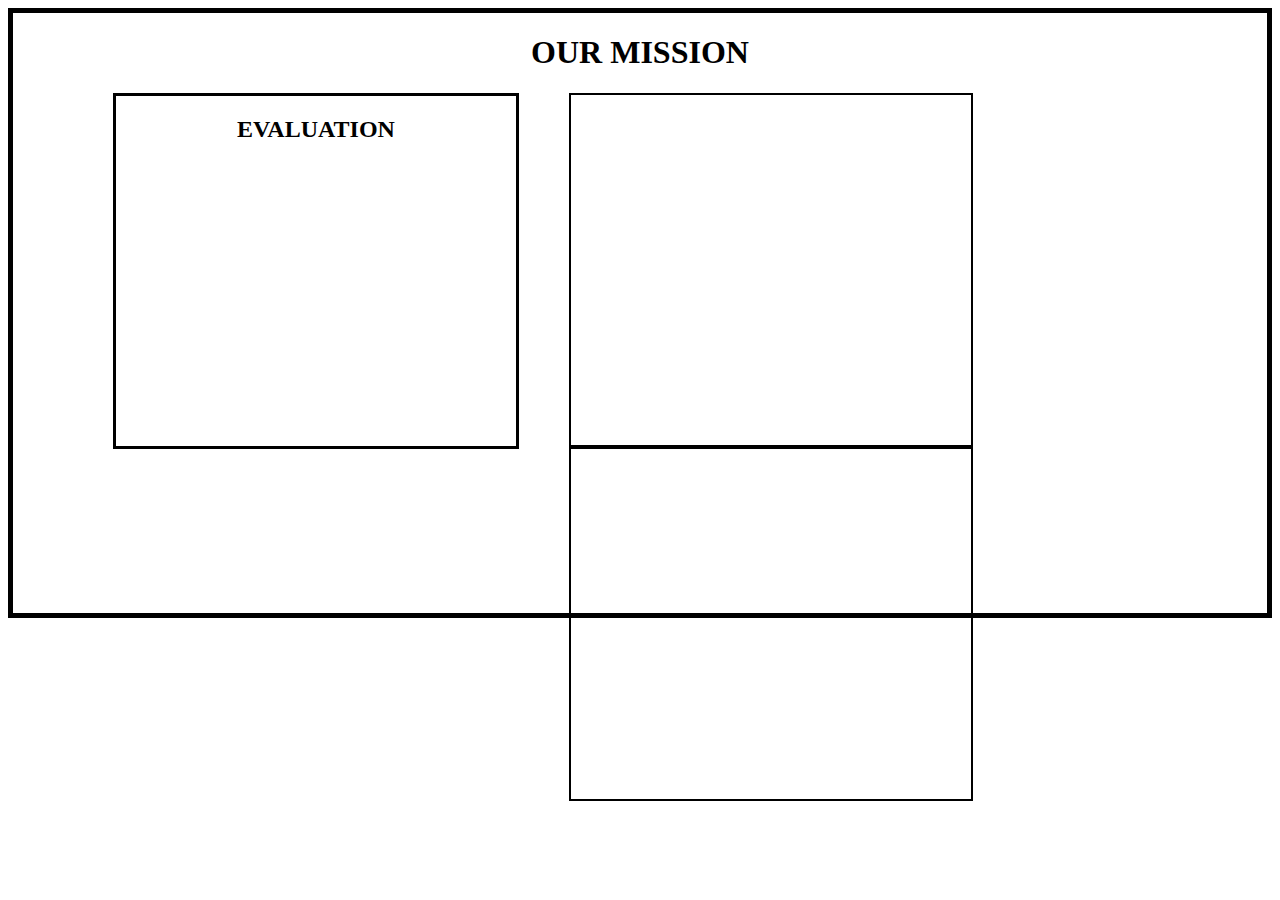
<file: Mission/index.html>
<!DOCTYPE html>
<html>
    <head>
        <title>Our MIssion</title>
        <style>
            .container{
                border:5px;
                border-style: solid;
                height:600px ;
            }
            #div1{
                height: 350px;
                width:400px;;
                border: :2px;
                border-style:solid;
                float:left;
                margin-left:100px;

        }
            #div2{
                height: 350px;
                width: 400px;
                border:2px;
                border-style: solid;
                float: left;
                margin-left:50px;
                
               
                

            }
            #div3{
                height: 350px;
                width: 400px;
                border:2px;
                border-style: solid;
                float: left;
                margin-left:50px;
                
                
                
            }
        
        </style>
    </head>
<body>
    <div class="container"  >
        <h1 style="text-align: center;">OUR  MISSION</h1>
            
        <div class="div" id="div1" >
            <h2 style="text-align:center;"> EVALUATION </h2>
            <p></p>

        </div>

        <div class="div" id="div2">
            <h2></h2>
            <p></p>
                
        </div>
                
        <div class="div" id="div3">
               <h2></h2>
               <p></p> 
        </div>
            
            
    </div>


    
</body>

</html>
</file>
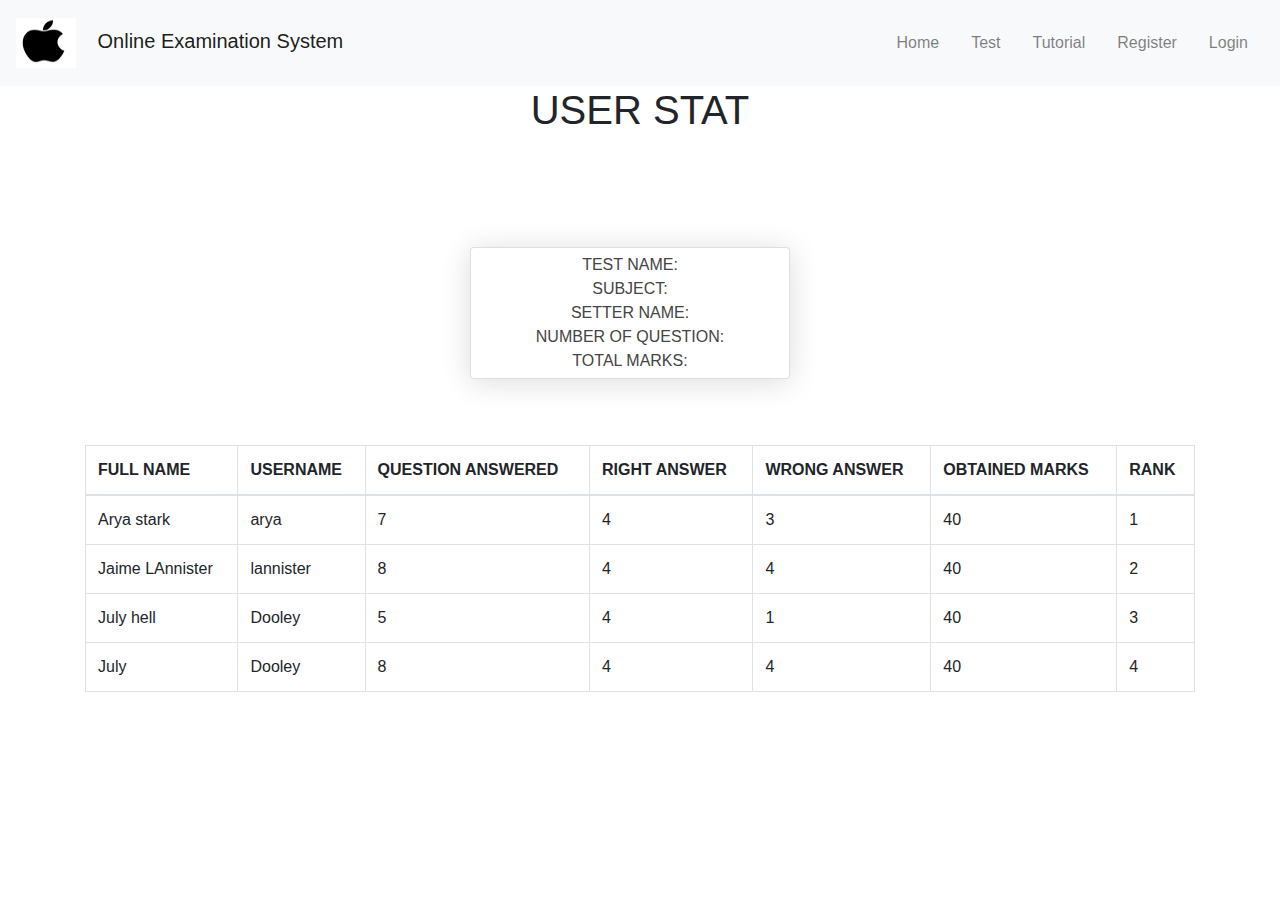
<file: usertable.html>
<!DOCTYPE html>
<html lang="en" dir="ltr">
  <head>
    <meta charset="utf-8">
    <meta name="viewport" content="width=device-width,intial-scale=1.0">
    <link rel="stylesheet" href="css/style.css">
    <link rel="stylesheet" href="https://stackpath.bootstrapcdn.com/bootstrap/4.3.1/css/bootstrap.min.css" integrity="sha384-ggOyR0iXCbMQv3Xipma34MD+dH/1fQ784/j6cY/iJTQUOhcWr7x9JvoRxT2MZw1T" crossorigin="anonymous">
    <script src="https://code.jquery.com/jquery-3.3.1.slim.min.js" integrity="sha384-q8i/X+965DzO0rT7abK41JStQIAqVgRVzpbzo5smXKp4YfRvH+8abtTE1Pi6jizo" crossorigin="anonymous"></script>
    <script src="https://cdnjs.cloudflare.com/ajax/libs/popper.js/1.14.7/umd/popper.min.js" integrity="sha384-UO2eT0CpHqdSJQ6hJty5KVphtPhzWj9WO1clHTMGa3JDZwrnQq4sF86dIHNDz0W1" crossorigin="anonymous"></script>
    <script src="https://stackpath.bootstrapcdn.com/bootstrap/4.3.1/js/bootstrap.min.js" integrity="sha384-JjSmVgyd0p3pXB1rRibZUAYoIIy6OrQ6VrjIEaFf/nJGzIxFDsf4x0xIM+B07jRM" crossorigin="anonymous"></script>
    <link rel="stylesheet" href="https://use.fontawesome.com/releases/v5.8.2/css/all.css" integrity="sha384-oS3vJWv+0UjzBfQzYUhtDYW+Pj2yciDJxpsK1OYPAYjqT085Qq/1cq5FLXAZQ7Ay" crossorigin="anonymous">
    
    <title>Selise Online Exam System </title>
  
  </head>
  <body>
      
      <nav class="navbar navbar-expand-lg navbar-light bg-light sticky-top">
          <div class="d-flex flex-grow-1">
              <a class="navbar-brand d-none d-lg-inline-block" href="#">
                  <img src="img/logo1.jpg" alt="logo" class="navbar-brand img-rounded" style="height:60px;width:60px">
                  Online Examination System

              </a>
              <a class="navbar-brand-two mx-auto d-lg-none d-inline-block" href="#">
                  <img src="img/logo1.jpg" alt="logo" class="navbar-brand img-rounded" style="height:60px;width:60px">
              </a>
              <div class="w-100 text-right">
                  <button class="navbar-toggler" type="button" data-toggle="collapse" data-target="#myNavbar">
                      <span class="navbar-toggler-icon"></span>
                  </button>
              </div>
          </div>
          <div class="collapse navbar-collapse flex-grow-1" id="myNavbar">
              <ul class="navbar-nav ml-auto flex-nowrap">
                  <li class="nav-item">
                      <a href="#" class="nav-link m-2 menu-item nav-active">Home</a>
                  </li>
                  <li class="nav-item">
                      <a href="#" class="nav-link m-2 menu-item">Test</a>
                  </li>
                  <li class="nav-item">
                      <a href="#" class="nav-link m-2 menu-item">Tutorial</a>
                  </li>
                  <li class="nav-item">
                      <a href="register.php" class="nav-link m-2 menu-item">Register</a>
                  </li>
                  <li class="nav-item">
                      <a href="#" class="nav-link m-2 menu-item">Login</a>
                  </li>
              </ul>
          </div>
      </nav>
      
      
      <div class="container" id="" >
        <h1 style="text-align: center;">USER STAT</h1>
        
        <div class="row" >
      
      <div class="col-4-lg" ml-3 style="padding-left:400px;padding-top: 30px;">
        <div class="card" style="width:20rem;padding:5px ">
            <div >
                <span>TEST NAME:</span><br>
                <span>SUBJECT:</span><br>
                <span>SETTER NAME:</span><br>
                <span>NUMBER OF QUESTION:</span><br>
                <span>TOTAL MARKS:</span>
                
            </div>
        
                

        </div>
    
    </div>

    </div>
    </div>
    </div>
    <div class="container" style="padding-top:50px; ">
        <h2></h2>
        <p></p>            
        <table class="table table-bordered">
          <thead>
            <tr>
              <th>FULL NAME</th>
              <th>USERNAME</th>
              <th>QUESTION ANSWERED</th>
              <th>RIGHT ANSWER</th>
              <th>WRONG ANSWER</th>
              <th>OBTAINED MARKS</th>
              <th>RANK</th>
            </tr>
          </thead>
          <tbody>
            <tr>
              <td>Arya stark</td>
              <td>arya</td>
              <td>7</td>
              <td>4</td>
              <td>3</td> 
              <td>40</td>
              <td>1</td>
            </tr>
            <tr>
              <td>Jaime LAnnister</td>
              <td>lannister</td>              
              <td>8</td>
              <td>4</td>
              <td>4</td> 
              <td>40</td>
              <td>2</td>
            </tr>
            <tr>
              <td>July hell</td>
              <td>Dooley</td>
              <td>5</td>
              <td>4</td>
              <td>1</td> 
              <td>40</td>
              <td>3</td>
            </tr>
            <tr>
                <td>July</td>
                <td>Dooley</td>
                <td>8</td>
                <td>4</td>
                <td>4</td> 
                <td>40</td>
                <td>4</td>
              </tr>
              
          </tbody>
        </table>
      </div>
</file>
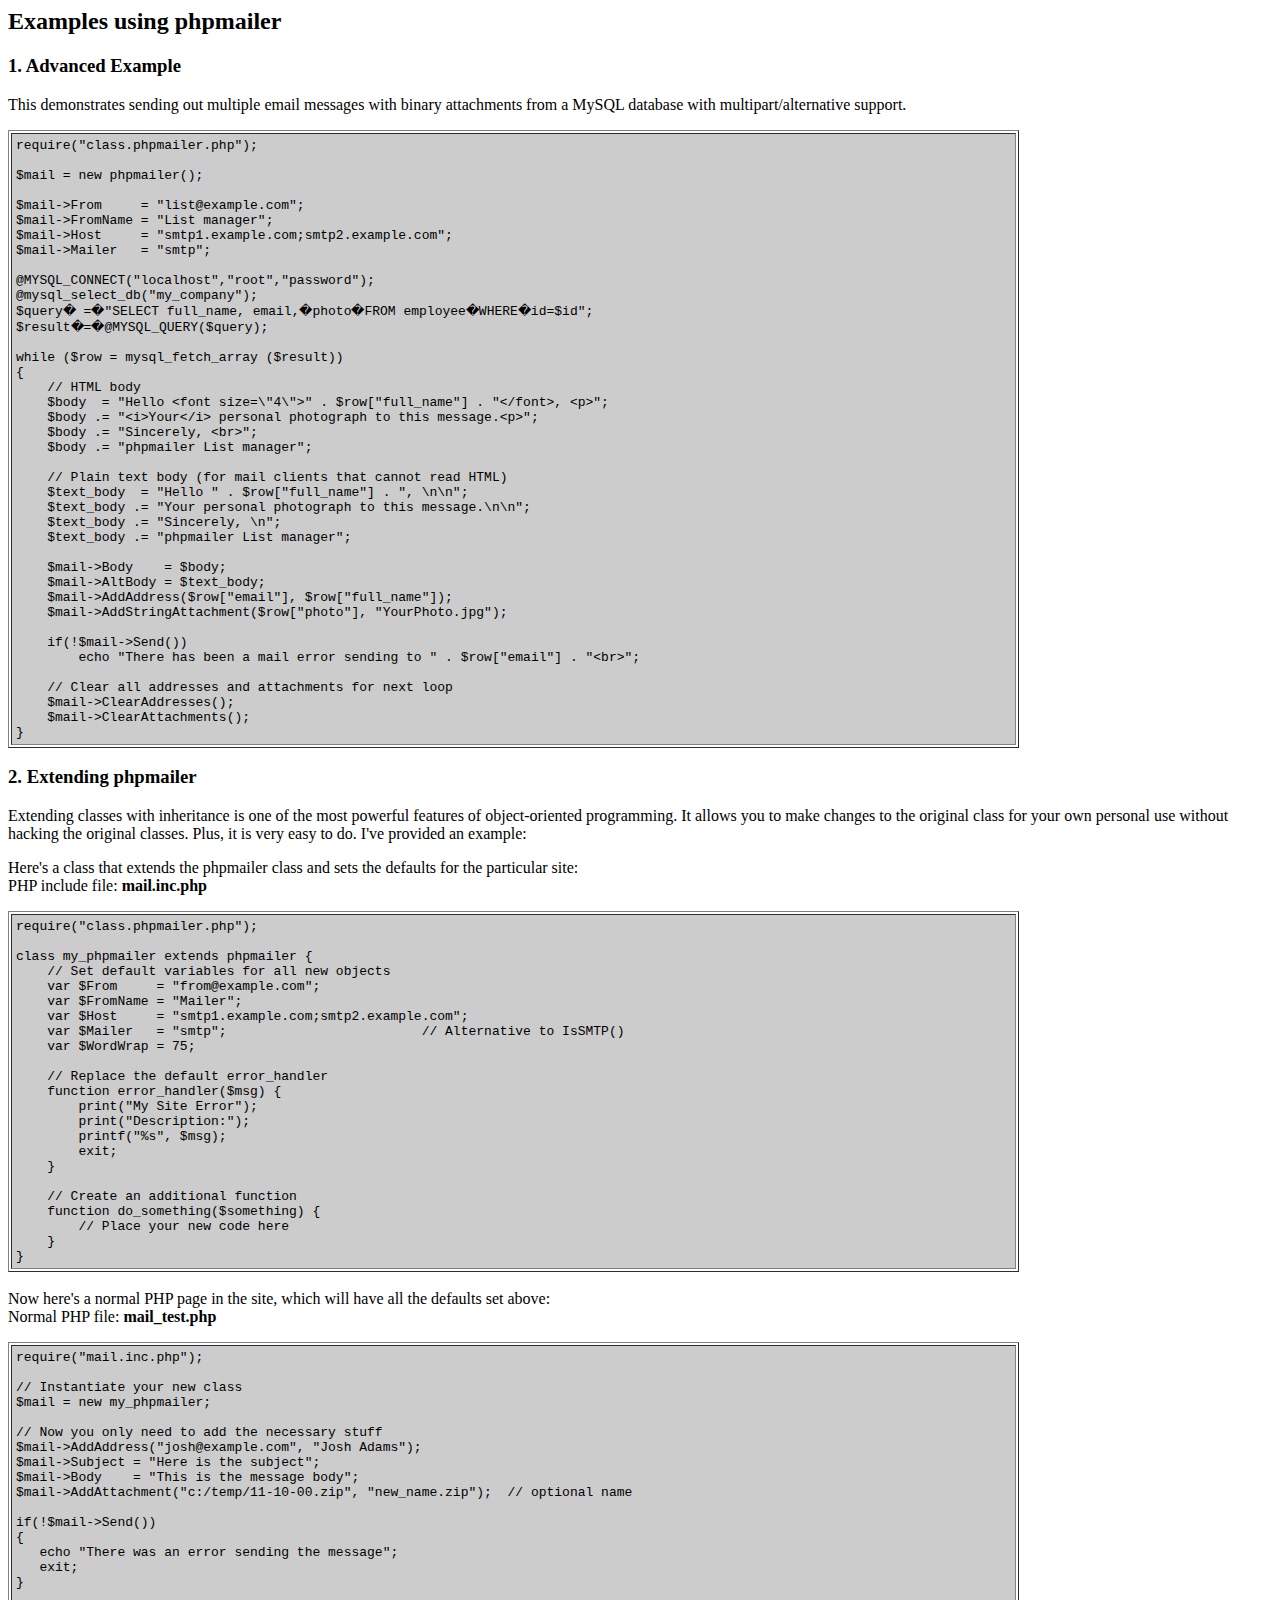
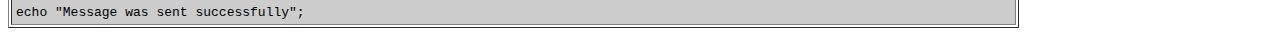
<file: PHPMailer/docs/extending.html>
<html>
<head>
<title>Examples using phpmailer</title>
</head>

<body bgcolor="#FFFFFF">

<h2>Examples using phpmailer</h2>

<h3>1. Advanced Example</h3>
<p>

This demonstrates sending out multiple email messages with binary attachments
from a MySQL database with multipart/alternative support.<p>
<table cellpadding="4" border="1" width="80%">
<tr>
<td bgcolor="#CCCCCC">
<pre>
require("class.phpmailer.php");

$mail = new phpmailer();

$mail->From     = "list@example.com";
$mail->FromName = "List manager";
$mail->Host     = "smtp1.example.com;smtp2.example.com";
$mail->Mailer   = "smtp";

@MYSQL_CONNECT("localhost","root","password");
@mysql_select_db("my_company");
$query� =�"SELECT full_name, email,�photo�FROM employee�WHERE�id=$id";
$result�=�@MYSQL_QUERY($query);

while ($row = mysql_fetch_array ($result))
{
    // HTML body
    $body  = "Hello &lt;font size=\"4\"&gt;" . $row["full_name"] . "&lt;/font&gt;, &lt;p&gt;";
    $body .= "&lt;i&gt;Your&lt;/i&gt; personal photograph to this message.&lt;p&gt;";
    $body .= "Sincerely, &lt;br&gt;";
    $body .= "phpmailer List manager";

    // Plain text body (for mail clients that cannot read HTML)
    $text_body  = "Hello " . $row["full_name"] . ", \n\n";
    $text_body .= "Your personal photograph to this message.\n\n";
    $text_body .= "Sincerely, \n";
    $text_body .= "phpmailer List manager";

    $mail->Body    = $body;
    $mail->AltBody = $text_body;
    $mail->AddAddress($row["email"], $row["full_name"]);
    $mail->AddStringAttachment($row["photo"], "YourPhoto.jpg");

    if(!$mail->Send())
        echo "There has been a mail error sending to " . $row["email"] . "&lt;br&gt;";

    // Clear all addresses and attachments for next loop
    $mail->ClearAddresses();
    $mail->ClearAttachments();
}
</pre>
</td>
</tr>
</table>
<p>

<h3>2. Extending phpmailer</h3>
<p>

Extending classes with inheritance is one of the most
powerful features of object-oriented
programming.  It allows you to make changes to the
original class for your
own personal use without hacking the original
classes.  Plus, it is very
easy to do. I've provided an example:

<p>
Here's a class that extends the phpmailer class and sets the defaults
for the particular site:<br>
PHP include file: <b>mail.inc.php</b>
<p>

<table cellpadding="4" border="1" width="80%">
<tr>
<td bgcolor="#CCCCCC">
<pre>
require("class.phpmailer.php");

class my_phpmailer extends phpmailer {
    // Set default variables for all new objects
    var $From     = "from@example.com";
    var $FromName = "Mailer";
    var $Host     = "smtp1.example.com;smtp2.example.com";
    var $Mailer   = "smtp";                         // Alternative to IsSMTP()
    var $WordWrap = 75;

    // Replace the default error_handler
    function error_handler($msg) {
        print("My Site Error");
        print("Description:");
        printf("%s", $msg);
        exit;
    }

    // Create an additional function
    function do_something($something) {
        // Place your new code here
    }
}
</td>
</tr>
</table>
<br>

Now here's a normal PHP page in the site, which will have all the defaults set
above:<br>
Normal PHP file: <b>mail_test.php</b>
<p>

<table cellpadding="4" border="1" width="80%">
<tr>
<td bgcolor="#CCCCCC">
<pre>
require("mail.inc.php");

// Instantiate your new class
$mail = new my_phpmailer;

// Now you only need to add the necessary stuff
$mail->AddAddress("josh@example.com", "Josh Adams");
$mail->Subject = "Here is the subject";
$mail->Body    = "This is the message body";
$mail->AddAttachment("c:/temp/11-10-00.zip", "new_name.zip");  // optional name

if(!$mail->Send())
{
   echo "There was an error sending the message";
   exit;
}

echo "Message was sent successfully";
</pre>
</td>
</tr>
</table>
</p>

</body>
</html>
</file>
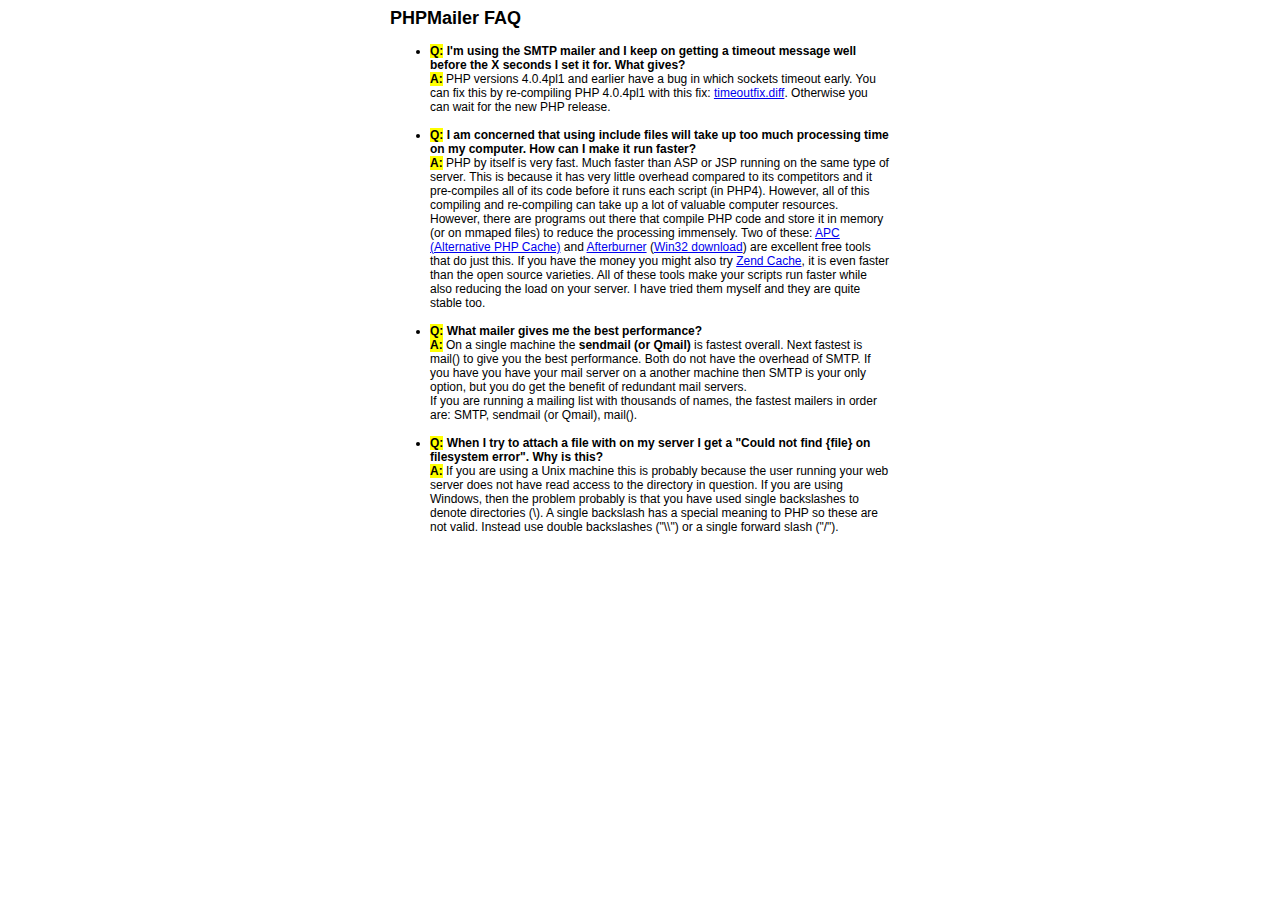
<file: PHPMailer/docs/faq.html>
﻿<html>
<head>
<title>PHPMailer FAQ</title>
<style>
body, p {
  font-family: Arial, Helvetica, sans-serif;
  font-size: 12px;
}
div.width {
  width: 500px;
  text-align: left;
}
</style>
</head>
<body bgcolor="#FFFFFF">
<center>
<div class="width">
<h2>PHPMailer FAQ</h2>
<ul>

  <li><b style="background-color: #FFFF00">Q:</b> <b>I&#039;m using the SMTP mailer and I keep on getting a timeout message
  well before the X seconds I set it for.  What gives?</b><br />
  <b style="background-color: #FFFF00">A:</b> PHP versions 4.0.4pl1 and earlier have a bug in which sockets timeout
  early.  You can fix this by re-compiling PHP 4.0.4pl1 with this fix:
  <a href="timeoutfix.diff">timeoutfix.diff</a>. Otherwise you can wait for the new PHP release.<br /><br /></li>

  <li><b style="background-color: #FFFF00">Q:</b> <b>I am concerned that using include files will take up too much
  processing time on my computer.  How can I make it run faster?</b><br />
  <b style="background-color: #FFFF00">A:</b>  PHP by itself is very fast.  Much faster than ASP or JSP running on
  the same type of server.  This is because it has very little overhead compared
  to its competitors and it pre-compiles all of
  its code before it runs each script (in PHP4).  However, all of
  this compiling and re-compiling can take up a lot of valuable
  computer resources.  However, there are programs out there that compile
  PHP code and store it in memory (or on mmaped files) to reduce the
  processing immensely.  Two of these: <a href="http://apc.communityconnect.com">APC
  (Alternative PHP Cache)</a> and <a href="http://bwcache.bware.it/index.htm">Afterburner</a>
  (<a href="http://www.mm4.de/php4win/mod_php4_win32/">Win32 download</a>)
  are excellent free tools that do just this.  If you have the money
  you might also try <a href="http://www.zend.com">Zend Cache</a>, it is
  even faster than the open source varieties.  All of these tools make your
  scripts run faster while also reducing the load on your server. I have tried
  them myself and they are quite stable too.<br /><br /></li>

  <li><b style="background-color: #FFFF00">Q:</b> <b>What mailer gives me the best performance?</b><br />
  <b style="background-color: #FFFF00">A:</b> On a single machine the <b>sendmail (or Qmail)</b> is fastest overall.
  Next fastest is mail() to give you the best performance. Both do not have the overhead of SMTP.
  If you have you have your mail server on a another machine then
  SMTP is your only option, but you do get the benefit of redundant mail servers.<br />
  If you are running a mailing list with thousands of names, the fastest mailers in order are: SMTP, sendmail (or Qmail), mail().<br /><br /></li>

  <li><b style="background-color: #FFFF00">Q:</b> <b>When I try to attach a file with on my server I get a
  "Could not find {file} on filesystem error".  Why is this?</b><br />
  <b style="background-color: #FFFF00">A:</b> If you are using a Unix machine this is probably because the user
  running your web server does not have read access to the directory in question.  If you are using Windows,
  then the problem probably is that you have used single backslashes to denote directories (\).
  A single backslash has a special meaning to PHP so these are not
  valid.  Instead use double backslashes ("\\") or a single forward
  slash ("/").<br /><br /></li>

</ul>

</div>
</center>

</body>
</html>
</file>
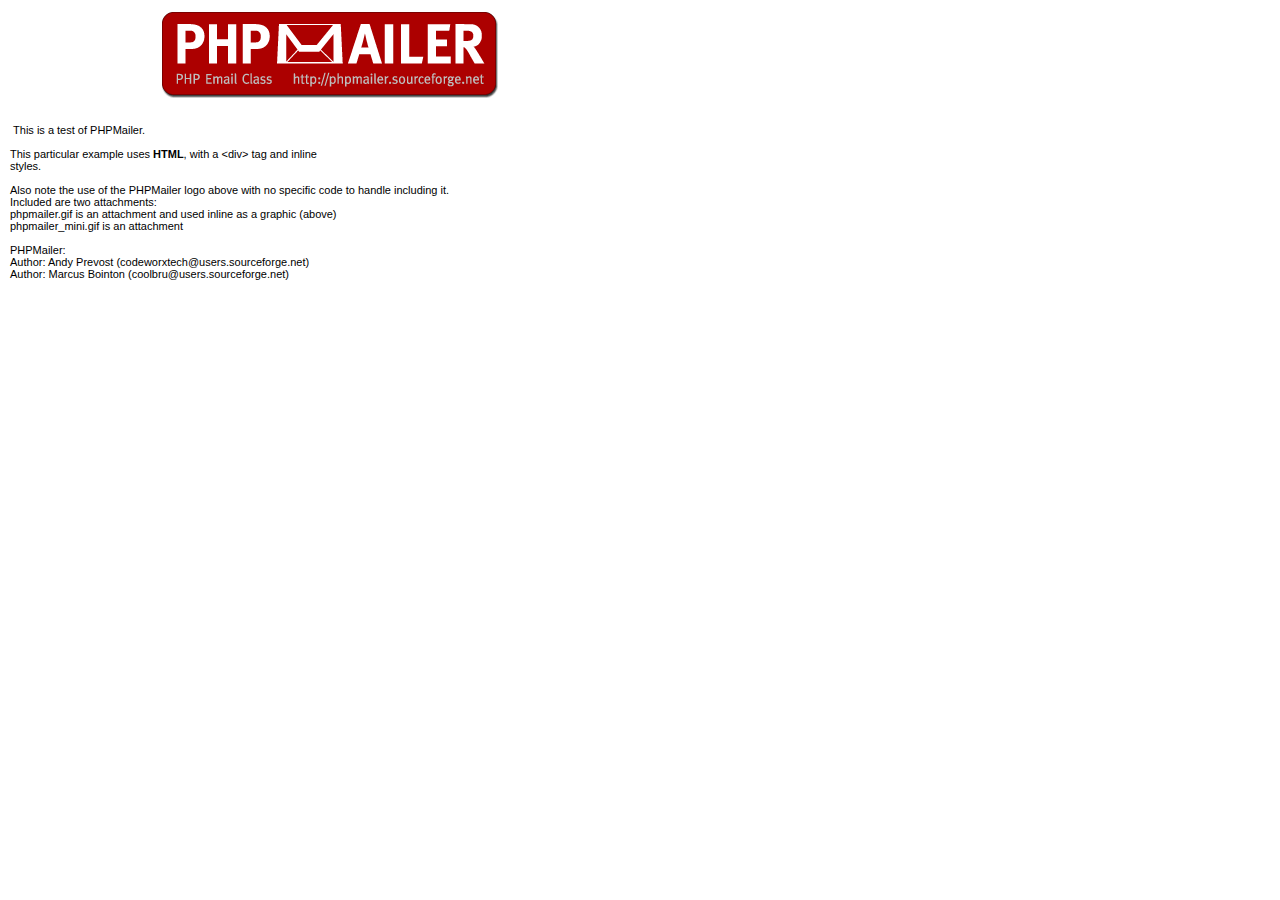
<file: PHPMailer/examples/contents.html>
<body style="margin: 10px;">
<div style="width: 640px; font-family: Arial, Helvetica, sans-serif; font-size: 11px;">
<div align="center"><img src="images/phpmailer.gif" style="height: 90px; width: 340px"></div><br>
<br>
&nbsp;This is a test of PHPMailer.<br>
<br>
This particular example uses <strong>HTML</strong>, with a &lt;div&gt; tag and inline<br>
styles.<br>
<br>
Also note the use of the PHPMailer logo above with no specific code to handle
including it.<br />
Included are two attachments:<br />
phpmailer.gif is an attachment and used inline as a graphic (above)<br />
phpmailer_mini.gif is an attachment<br />
<br />
PHPMailer:<br />
Author: Andy Prevost (codeworxtech@users.sourceforge.net)<br />
Author: Marcus Bointon (coolbru@users.sourceforge.net)<br />
</div>
</body>
</file>
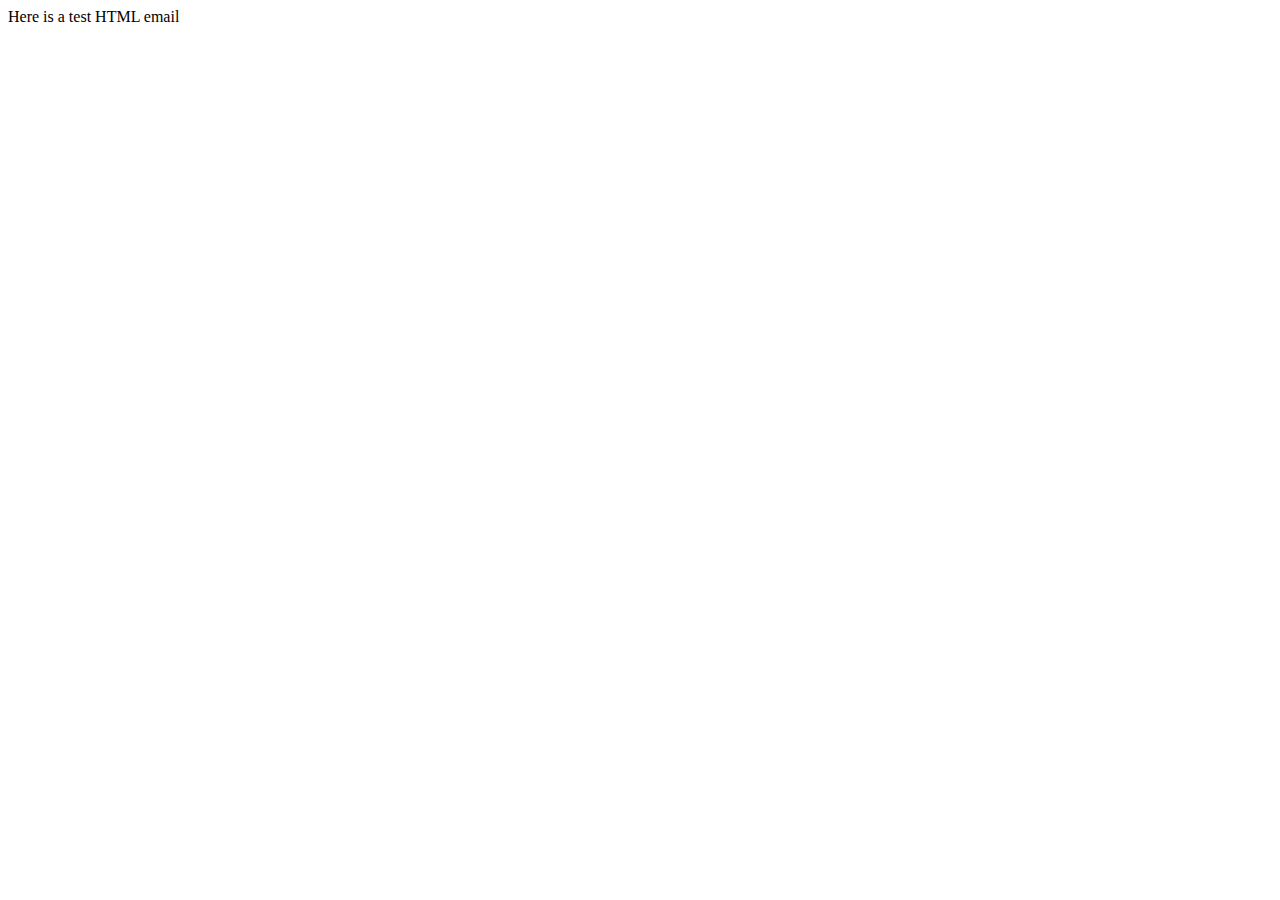
<file: PHPMailer/test/contents.html>
<!DOCTYPE HTML PUBLIC "-//W3C//DTD HTML 4.01 Transitional//EN">
<html>
  <head>
    <title>Email test</title>
    <meta http-equiv="Content-Type" content="text/html; charset=UTF-8">
  </head>
  <body>
	<p>Here is a test HTML email</p>
  </body>
</html>
</file>
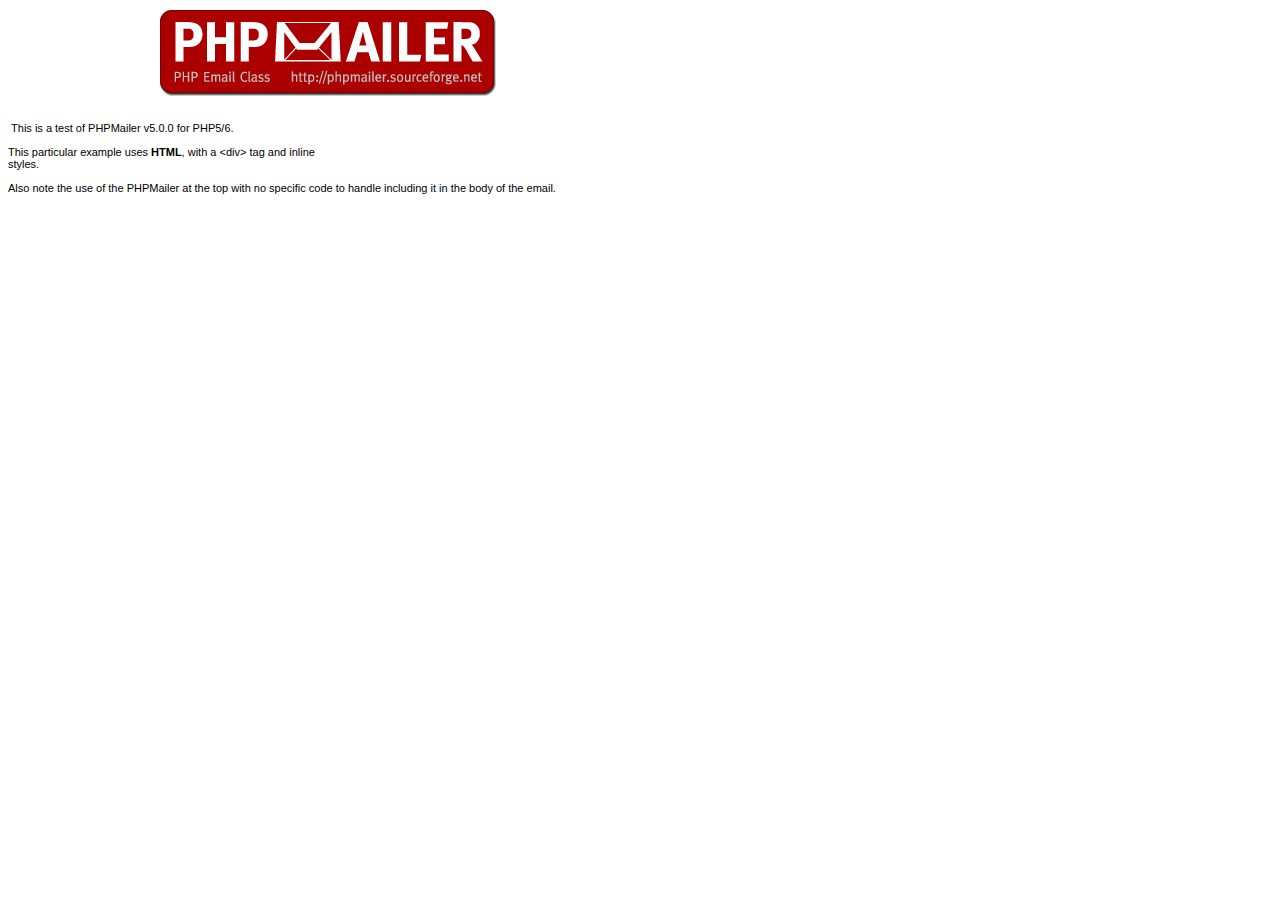
<file: PHPMailer/test_script/contents.html>
<body>
<div style="width: 640px; font-family: Arial, Helvetica, sans-serif; font-size: 11px;">
<div align="center"><img src="images/phpmailer.gif" style="height: 90px; width: 340px"></div><br />
<br />
&nbsp;This is a test of PHPMailer v5.0.0 for PHP5/6.<br />
<br />
This particular example uses <strong>HTML</strong>, with a &lt;div&gt; tag and inline<br />
styles.<br />
<br />
Also note the use of the PHPMailer at the top with no specific code to handle
including it in the body of the email.</div>


</body>
</file>
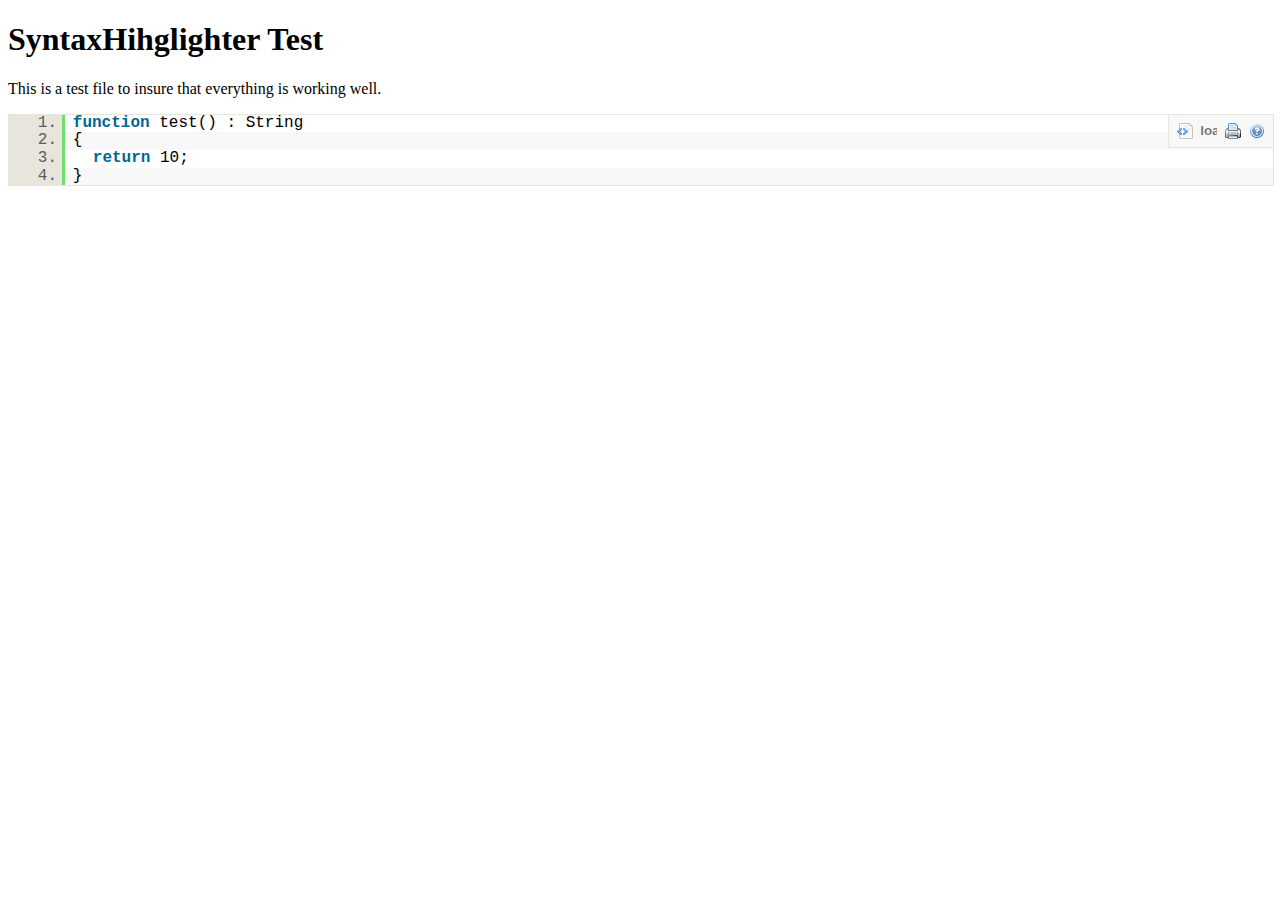
<file: PHPMailer/test_script/test.html>
<!DOCTYPE html PUBLIC "-//W3C//DTD XHTML 1.0 Strict//EN" "http://www.w3.org/TR/xhtml1/DTD/xhtml1-strict.dtd">
<html xmlns="http://www.w3.org/1999/xhtml" xml:lang="en" lang="en">
<head>
  <meta http-equiv="Content-Type" content="text/html; charset=UTF-8" />
  <title>SyntaxHighlighter Build Test Page</title>
  <script type="text/javascript" src="scripts/shCore.js"></script>
  <!--
  <script type="text/javascript" src="scripts/shBrushBash.js"></script>
  <script type="text/javascript" src="scripts/shBrushCpp.js"></script>
  <script type="text/javascript" src="scripts/shBrushCSharp.js"></script>
  <script type="text/javascript" src="scripts/shBrushCss.js"></script>
  <script type="text/javascript" src="scripts/shBrushDelphi.js"></script>
  <script type="text/javascript" src="scripts/shBrushDiff.js"></script>
  <script type="text/javascript" src="scripts/shBrushGroovy.js"></script>
  <script type="text/javascript" src="scripts/shBrushJava.js"></script>
  <script type="text/javascript" src="scripts/shBrushJScript.js"></script>
  -->
  <script type="text/javascript" src="scripts/shBrushPhp.js"></script>
  <!--
  <script type="text/javascript" src="scripts/shBrushPlain.js"></script>
  <script type="text/javascript" src="scripts/shBrushPython.js"></script>
  <script type="text/javascript" src="scripts/shBrushRuby.js"></script>
  <script type="text/javascript" src="scripts/shBrushScala.js"></script>
  <script type="text/javascript" src="scripts/shBrushSql.js"></script>
  <script type="text/javascript" src="scripts/shBrushVb.js"></script>
  <script type="text/javascript" src="scripts/shBrushXml.js"></script>
  -->
  <link type="text/css" rel="stylesheet" href="styles/shCore.css"/>
  <link type="text/css" rel="stylesheet" href="styles/shThemeDefault.css"/>
  <script type="text/javascript">
    SyntaxHighlighter.config.clipboardSwf = 'scripts/clipboard.swf';
    SyntaxHighlighter.all();
  </script>
</head>

<body >
<h1>SyntaxHihglighter Test</h1>
<p>This is a test file to insure that everything is working well.</p>

<pre class="brush: php;">
function test() : String
{
  return 10;
}
</pre>
</html>
</file>
<file: css/style.css>
.form-container{
    margin: auto;
    background: #fff;
    width: 400px;
    padding: 30px;
    box-shadow: 10px 10px 10px 10px #202123;
    border-radius: 10px;
    margin-top:20px;
    margin-bottom: 30px;
}



.navbar-nav .nav-item .nav-link {
    color: rgb(160, 151, 151);
}
.navbar-nav .nav-item.active .nav-link,
.navbar-nav .nav-item:hover .nav-link {
    color: rgb(119, 46, 223);
}



*{
    box-sizing: border-box;
}

body {
    font-family: "Raleway";
}

.card {
    width: 1000px;
    margin: 75px auto 0;
    background-color: #fff;
    box-shadow: 0 3px 30px rgba(0, 0, 0, .14);
    color: #444;
    text-align: center;
    font-size: 16px;
}

.card .card-header {
    position: relative;
    height: 48px;
}

.card .card-header .profile-img {
    width: 150px;
    height: 150px;
    border-radius: 1000px;
    position: absolute;
    left: 50%;
    transform: translate(-50%, -50%);
    border: 6px solid #fff;
    box-shadow: 0 0 20px rgba(0, 0, 0, .2);
}

.card .card-body {
    padding: 10px 40px;
}

.card .card-body .full-name {
    font-size: 20px;
    font-weight: 600;
    text-transform: uppercase;
    margin: 10px 0 0;
}

.card .card-body .username {
    font-size: 13px;
    color: #777;
    margin: 5px 0 0;
}

.card .card-body .city {
    font-weight: 500;
    margin: 10px 0 0;
}

.card .card-body .desc {
    line-height: 24px;
}

.card .social-icon {
    font-size: 18px;
    margin: 0 7px;
}

.card .social-icon.facebook {
    color: #3b5999;
}

.card .social-icon.twitter {
    color: #55acee;
}

.card .social-icon.tumblr {
    color: #34465d;
}

.card .social-icon.youtube {
    color: #cd201f;
}

.card .social-icon.linkedin {
    color: #0077b5;
}

.card .social-icon.google-plus {
    color: #dd4b39;
}

.card .card-footer {
    display: table;
    width: 100%;
    border-top: 1px solid #e6e6e6;
}

.card .card-footer .col {
    display: table-cell;
    padding: 5px 10px;
    font-size: 15px;
}

.card .card-footer .count {
    font-size: 18px;
    font-weight: 600;
}

.vr {
    border-right: 1px solid #e6e6e6;
}

@media screen and (max-width: 575px) {
    .card {
        width: 96%;
    }

    .card .card-body {
        padding: 10px 20px;
    }

    .card .card-footer .col {
        padding: 0 10px;
    }

    .card .card-footer .count {
        display: block;
        margin-bottom: 5px;
    }
}
</file>
<file: PHPMailer/test_script/styles/shCore.css>
/**
 * SyntaxHighlighter
 * http://alexgorbatchev.com/
 *
 * SyntaxHighlighter is donationware. If you are using it, please donate.
 * http://alexgorbatchev.com/wiki/SyntaxHighlighter:Donate
 *
 * @version
 * 2.0.296 (March 01 2009)
 * 
 * @copyright
 * Copyright (C) 2004-2009 Alex Gorbatchev.
 *
 * @license
 * This file is part of SyntaxHighlighter.
 * 
 * SyntaxHighlighter is free software: you can redistribute it and/or modify
 * it under the terms of the GNU General Public License as published by
 * the Free Software Foundation, either version 3 of the License, or
 * (at your option) any later version.
 * 
 * SyntaxHighlighter is distributed in the hope that it will be useful,
 * but WITHOUT ANY WARRANTY; without even the implied warranty of
 * MERCHANTABILITY or FITNESS FOR A PARTICULAR PURPOSE.  See the
 * GNU General Public License for more details.
 * 
 * You should have received a copy of the GNU General Public License
 * along with SyntaxHighlighter.  If not, see <http://www.gnu.org/licenses/>.
 */
.syntaxhighlighter,
.syntaxhighlighter div,
.syntaxhighlighter code,
.syntaxhighlighter span
{
	margin: 0 !important;
	padding: 0 !important;
	border: 0 !important;
	outline: 0 !important;
	background: none !important;
	text-align: left !important;
	float: none !important;
	vertical-align: baseline !important;
	position: static !important;
	left: auto !important;
	top: auto !important;
	right: auto !important;
	bottom: auto !important;
	height: auto !important;
	width: auto !important;
	line-height: 1.1em !important;
	font-family: "Consolas", "Monaco", "Bitstream Vera Sans Mono", "Courier New", Courier, monospace !important;
	font-weight: normal !important;
	font-style: normal !important;
	font-size: 1em !important;
}

.syntaxhighlighter
{
	width: 100% !important;
	margin: 1em 0 1em 0 !important;
	padding: 1px !important; /* adds a little border on top and bottom */
	position: relative !important;
}

.syntaxhighlighter .bold {
	font-weight: bold !important;
}

.syntaxhighlighter .italic {
	font-style: italic !important;
}

.syntaxhighlighter .line .number
{
	float: left !important; 
	width: 3em !important; 
	padding-right: .3em !important;
	text-align: right !important;
	display: block !important;
}

/* Disable numbers when no gutter option is set */
.syntaxhighlighter.nogutter .line .number
{
	display: none !important;
}

.syntaxhighlighter .line .content
{
	margin-left: 3.3em !important; 
	padding-left: .5em !important;
	display: block !important;
}

.syntaxhighlighter .line .content .block
{
	display: block !important;
	padding-left: 1.5em !important;
	text-indent: -1.5em !important;
}

.syntaxhighlighter .line .content .spaces
{
	display: none !important;
}

/* Disable border and margin on the lines when no gutter option is set */
.syntaxhighlighter.nogutter .line .content
{
	margin-left: 0 !important; 
	border-left: none !important;
}

.syntaxhighlighter .bar
{
}

.syntaxhighlighter.collapsed .bar
{

}

.syntaxhighlighter.nogutter .ruler
{
	margin-left: 0 !important;
	padding-left: 0 !important;
}

.syntaxhighlighter .ruler
{
	padding: 0 0 .5em .5em !important;
	margin-left: 3.3em !important;
	overflow: hidden !important;
}

/* Adjust some properties when collapsed */

.syntaxhighlighter.collapsed .lines,
.syntaxhighlighter.collapsed .ruler
{
	display: none !important;
}

/* Styles for the toolbar */

.syntaxhighlighter .toolbar
{
	position: absolute !important;
	right: 0px !important;
	top: 0px !important;
	font-size: 1px !important;
	padding: 8px 8px 8px 0 !important; /* in px because images don't scale with ems */
}

.syntaxhighlighter.collapsed .toolbar
{
	font-size: 80% !important;
	padding: .2em 0 .5em .5em !important;
	position: static !important;
}

.syntaxhighlighter .toolbar a.item,
.syntaxhighlighter .toolbar .item
{
	display: block !important;
	float: left !important;
	margin-left: 8px !important;
	background-repeat: no-repeat !important;
	overflow: hidden !important;
	text-indent: -5000px !important;
}

.syntaxhighlighter.collapsed .toolbar .item
{
	display: none !important;
}

.syntaxhighlighter.collapsed .toolbar .item.expandSource
{
	background-image: url(magnifier.png) !important;
	display: inline !important;
	text-indent: 0 !important;
	width: auto !important;
	float: none !important;
	height: 16px !important;
	padding-left: 20px !important;
}

.syntaxhighlighter .toolbar .item.viewSource
{
	background-image: url(page_white_code.png) !important;
}

.syntaxhighlighter .toolbar .item.printSource
{
	background-image: url(printer.png) !important;
}

.syntaxhighlighter .toolbar .item.copyToClipboard
{
	text-indent: 0 !important;
	background: none !important;
	overflow: visible !important;
}

.syntaxhighlighter .toolbar .item.about
{
	background-image: url(help.png) !important;
}

/** 
 * Print view.
 * Colors are based on the default theme without background.
 */

.syntaxhighlighter.printing,
.syntaxhighlighter.printing .line.alt1 .content,
.syntaxhighlighter.printing .line.alt2 .content,
.syntaxhighlighter.printing .line.highlighted .number,
.syntaxhighlighter.printing .line.highlighted.alt1 .content,
.syntaxhighlighter.printing .line.highlighted.alt2 .content,
.syntaxhighlighter.printing .line .content .block
{
	background: none !important;
}

/* Gutter line numbers */
.syntaxhighlighter.printing .line .number
{
	color: #bbb !important;
}

/* Add border to the lines */
.syntaxhighlighter.printing .line .content
{
	color: #000 !important;
}

/* Toolbar when visible */
.syntaxhighlighter.printing .toolbar,
.syntaxhighlighter.printing .ruler
{
	display: none !important;
}

.syntaxhighlighter.printing a
{
	text-decoration: none !important;
}

.syntaxhighlighter.printing .plain,
.syntaxhighlighter.printing .plain a
{ 
	color: #000 !important;
}

.syntaxhighlighter.printing .comments,
.syntaxhighlighter.printing .comments a
{ 
	color: #008200 !important;
}

.syntaxhighlighter.printing .string,
.syntaxhighlighter.printing .string a
{
	color: blue !important; 
}

.syntaxhighlighter.printing .keyword
{ 
	color: #069 !important; 
	font-weight: bold !important; 
}

.syntaxhighlighter.printing .preprocessor 
{ 
	color: gray !important; 
}

.syntaxhighlighter.printing .variable 
{ 
	color: #a70 !important; 
}

.syntaxhighlighter.printing .value
{ 
	color: #090 !important; 
}

.syntaxhighlighter.printing .functions
{ 
	color: #ff1493 !important; 
}

.syntaxhighlighter.printing .constants
{ 
	color: #0066CC !important; 
}

.syntaxhighlighter.printing .script
{
	font-weight: bold !important;
}

.syntaxhighlighter.printing .color1,
.syntaxhighlighter.printing .color1 a
{ 
	color: #808080 !important; 
}

.syntaxhighlighter.printing .color2,
.syntaxhighlighter.printing .color2 a
{ 
	color: #ff1493 !important; 
}

.syntaxhighlighter.printing .color3,
.syntaxhighlighter.printing .color3 a
{ 
	color: red !important; 
}
</file>
<file: PHPMailer/test_script/styles/shThemeDefault.css>
/**
 * SyntaxHighlighter
 * http://alexgorbatchev.com/
 *
 * SyntaxHighlighter is donationware. If you are using it, please donate.
 * http://alexgorbatchev.com/wiki/SyntaxHighlighter:Donate
 *
 * @version
 * 2.0.296 (March 01 2009)
 * 
 * @copyright
 * Copyright (C) 2004-2009 Alex Gorbatchev.
 *
 * @license
 * This file is part of SyntaxHighlighter.
 * 
 * SyntaxHighlighter is free software: you can redistribute it and/or modify
 * it under the terms of the GNU General Public License as published by
 * the Free Software Foundation, either version 3 of the License, or
 * (at your option) any later version.
 * 
 * SyntaxHighlighter is distributed in the hope that it will be useful,
 * but WITHOUT ANY WARRANTY; without even the implied warranty of
 * MERCHANTABILITY or FITNESS FOR A PARTICULAR PURPOSE.  See the
 * GNU General Public License for more details.
 * 
 * You should have received a copy of the GNU General Public License
 * along with SyntaxHighlighter.  If not, see <http://www.gnu.org/licenses/>.
 */
/************************************
 * Default Syntax Highlighter theme.
 * 
 * Interface elements.
 ************************************/

.syntaxhighlighter
{
	background-color: #E7E5DC !important;
}

/* Highlighed line number */
.syntaxhighlighter .line.highlighted .number
{
	background-color: #6CE26C !important;
	color: black !important;
}

/* Highlighed line */
.syntaxhighlighter .line.highlighted.alt1 .content,
.syntaxhighlighter .line.highlighted.alt2 .content
{
	background-color: #6CE26C !important;
}

/* Gutter line numbers */
.syntaxhighlighter .line .number
{
	color: #5C5C5C !important;
}

/* Add border to the lines */
.syntaxhighlighter .line .content
{
	border-left: 3px solid #6CE26C !important;
	color: #000 !important;
}

.syntaxhighlighter.printing .line .content 
{
	border: 0 !important;
}

/* First line */
.syntaxhighlighter .line.alt1 .content
{
	background-color: #fff !important;
}

/* Second line */
.syntaxhighlighter .line.alt2 .content
{
	background-color: #F8F8F8 !important;
}

.syntaxhighlighter .line .content .block
{
	background: url(wrapping.png) 0 1.1em no-repeat !important;
}

.syntaxhighlighter .ruler
{
	color: silver !important;
	background-color: #F8F8F8 !important;
	border-left: 3px solid #6CE26C !important;
}

.syntaxhighlighter.nogutter .ruler
{
	border: 0 !important;
}

.syntaxhighlighter .toolbar
{
	background-color: #F8F8F8 !important;
	border: #E7E5DC solid 1px !important;
}

.syntaxhighlighter .toolbar a
{
	color: #a0a0a0 !important;
}

.syntaxhighlighter .toolbar a:hover
{
	color: red !important;
}

/************************************
 * Actual syntax highlighter colors.
 ************************************/
.syntaxhighlighter .plain,
.syntaxhighlighter .plain a
{ 
	color: #000 !important;
}

.syntaxhighlighter .comments,
.syntaxhighlighter .comments a
{ 
	color: #008200 !important;
}

.syntaxhighlighter .string,
.syntaxhighlighter .string a
{
	color: blue !important; 
}

.syntaxhighlighter .keyword
{ 
	color: #069 !important; 
	font-weight: bold !important; 
}

.syntaxhighlighter .preprocessor 
{ 
	color: gray !important; 
}

.syntaxhighlighter .variable 
{ 
	color: #a70 !important; 
}

.syntaxhighlighter .value
{ 
	color: #090 !important; 
}

.syntaxhighlighter .functions
{ 
	color: #ff1493 !important; 
}

.syntaxhighlighter .constants
{ 
	color: #0066CC !important; 
}

.syntaxhighlighter .script
{ 
	background-color: yellow !important;
}

.syntaxhighlighter .color1,
.syntaxhighlighter .color1 a
{ 
	color: #808080 !important; 
}

.syntaxhighlighter .color2,
.syntaxhighlighter .color2 a
{ 
	color: #ff1493 !important; 
}

.syntaxhighlighter .color3,
.syntaxhighlighter .color3 a
{ 
	color: red !important; 
}
</file>
